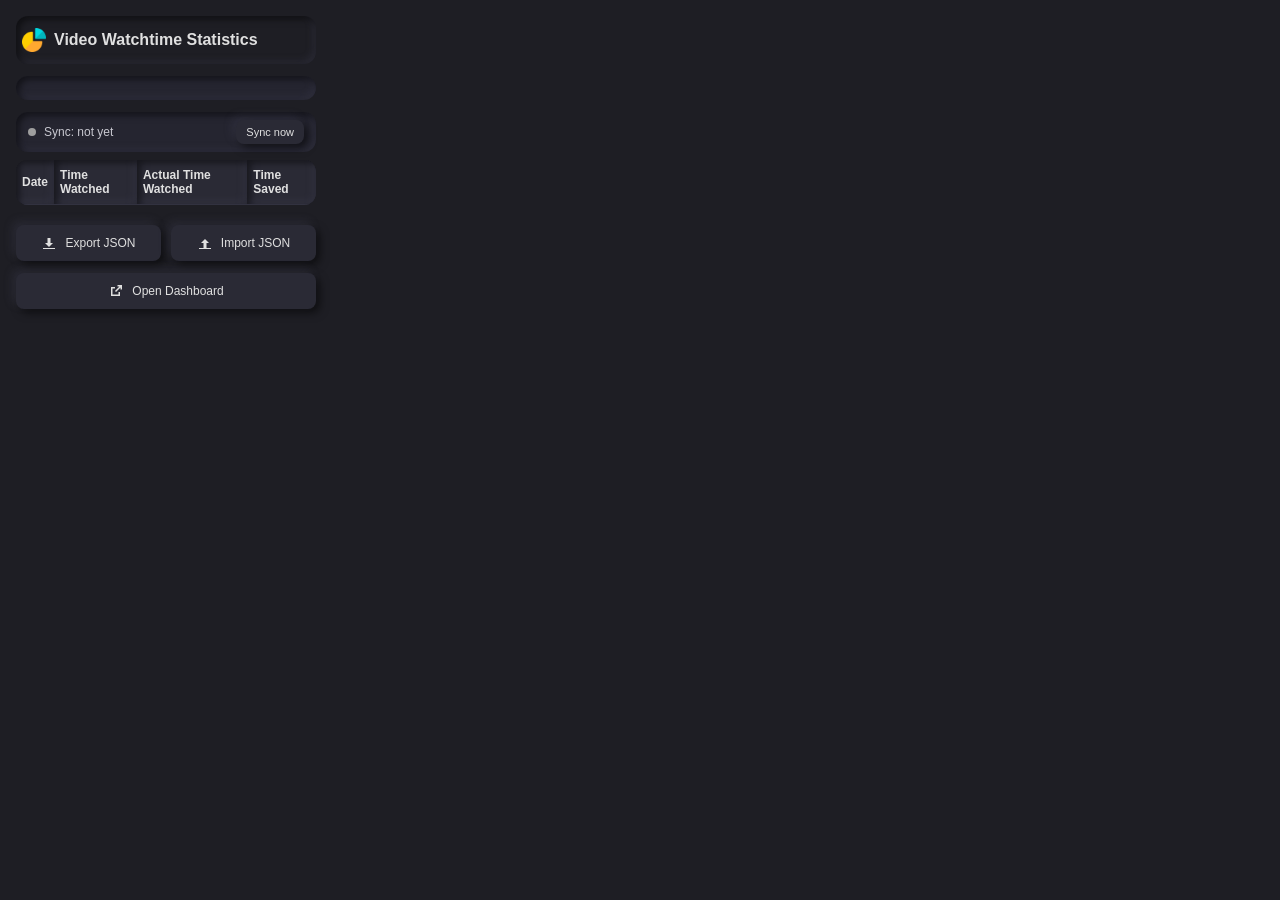
<file: popup.html>
<!DOCTYPE html>
<html>
    <head>
        <title>Video Watchtime Statistics</title>
        <style>
            body {
                width: 300px;
                padding: 8px 8px;
                font-family: Arial, sans-serif;
                font-size: 12px;
                background: #1e1e24;
                color: #e0e0e0;
            }

            table {
                width: 100%;
                border-collapse: collapse;
                margin-top: 8px;
                background-color: #252530;
                border-radius: 12px;
                overflow: hidden;
                box-shadow: inset 3px 3px 7px rgba(0, 0, 0, 0.5), inset -3px -3px 7px rgba(70, 70, 90, 0.3);
                padding: 12px;
            }

            th, td {
                border: none;
                border-bottom: 1px solid rgba(70, 70, 90, 0.3);
                padding: 8px 6px;
                text-align: left;
            }

            th {
                background: #2a2a35;
                color: #e0e0e0;
                font-weight: 600;
                box-shadow: inset 3px 3px 7px rgba(0, 0, 0, 0.5), inset -3px -3px 7px rgba(70, 70, 90, 0.3);
            }

            #pagination button {
                margin: 0 6px;
                font-size: 12px;
                padding: 8px 16px;
                border: none;
                border-radius: 8px;
                background: #2a2a35;
                color: #e0e0e0;
                cursor: pointer;
                transition: all 0.3s;
                box-shadow: 4px 4px 8px rgba(0, 0, 0, 0.5), -4px -4px 8px rgba(70, 70, 90, 0.3);
            }

            #pagination button:hover {
                background: #323245;
                box-shadow: 3px 3px 5px rgba(0, 0, 0, 0.5), -3px -3px 5px rgba(70, 70, 90, 0.3);
            }

            #pagination button:active {
                box-shadow: inset 3px 3px 7px rgba(0, 0, 0, 0.5), inset -3px -3px 7px rgba(70, 70, 90, 0.3);
            }

            .icon-button {
                width: 36px;
                height: 36px;
                border-radius: 10px;
                border: none;
                background: #2a2a35;
                cursor: pointer;
                padding: 8px;
                transition: all 0.3s;
                box-shadow: 4px 4px 8px rgba(0, 0, 0, 0.5), -4px -4px 8px rgba(70, 70, 90, 0.3);
            }

            .icon-button:hover {
                box-shadow: 3px 3px 5px rgba(0, 0, 0, 0.5), -3px -3px 5px rgba(70, 70, 90, 0.3);
            }

            .icon-button:active {
                box-shadow: inset 3px 3px 7px rgba(0, 0, 0, 0.5), inset -3px -3px 7px rgba(70, 70, 90, 0.3);
            }

            .icon-button svg {
                width: 20px;
                height: 20px;
                fill: #e0e0e0;
            }

            .button-tooltip .tooltip-text {
                visibility: hidden;
                width: 90px;
                background: #2a2a35;
                color: #e0e0e0;
                text-align: center;
                border-radius: 8px;
                padding: 8px;
                position: absolute;
                z-index: 1;
                bottom: 125%;
                left: 50%;
                margin-left: -45px;
                opacity: 0;
                transition: opacity 0.3s;
                font-size: 11px;
                box-shadow: 4px 4px 8px rgba(0, 0, 0, 0.5), -4px -4px 8px rgba(70, 70, 90, 0.3);
            }

            .h2-container {
                display: flex;
                align-items: center;
                gap: 8px;
                margin-bottom: 12px;
                padding: 12px 6px;
                border-radius: 12px;
                box-shadow: inset 3px 3px 7px rgba(0, 0, 0, 0.5), inset -3px -3px 7px rgba(70, 70, 90, 0.3);
            }
            
            .h2-icon {
                width: 24px;
                height: 24px;
            }
            
            h2 {
                margin: 0;
                font-size: 16px;
            }
            
            #pagination {
                display: flex;
                justify-content: center;
                align-items: center;
                margin-top: 8px;
            }

            .stats-card {
                background: #252530;
                border-radius: 12px;
                padding: 12px;
                margin-bottom: 12px;
                box-shadow: inset 3px 3px 7px rgba(0, 0, 0, 0.5), inset -3px -3px 7px rgba(70, 70, 90, 0.3);
            }

            .stats-card p {
                margin: 8px 0;
                font-size: 13px;
                color: #e0e0e0;
            }

            .sync-row {
                display: flex;
                align-items: center;
                gap: 8px;
                padding: 8px 12px;
                margin-bottom: 8px;
                border-radius: 12px;
                background-color: #252530;
                font-size: 12px;
                color: #c8c8d0;
                box-shadow: inset 3px 3px 7px rgba(0, 0, 0, 0.5), inset -3px -3px 7px rgba(70, 70, 90, 0.3);
            }

            .sync-dot {
                width: 8px;
                height: 8px;
                border-radius: 50%;
                flex-shrink: 0;
            }

            .sync-dot.ok { background: #4caf50; }
            .sync-dot.unavailable { background: #e57373; }
            .sync-dot.unknown { background: #9e9e9e; }
            .sync-dot.syncing { background: #6ea8fe; animation: sync-pulse 1s infinite alternate; }

            @keyframes sync-pulse {
                from { opacity: 0.4; }
                to { opacity: 1; }
            }

            #syncStatusText { flex: 1; white-space: nowrap; overflow: hidden; text-overflow: ellipsis; }

            .sync-btn {
                border: none;
                border-radius: 8px;
                padding: 6px 10px;
                font-size: 11px;
                background: #2a2a35;
                color: #e0e0e0;
                cursor: pointer;
                box-shadow: 4px 4px 8px rgba(0, 0, 0, 0.5), -4px -4px 8px rgba(70, 70, 90, 0.3);
                transition: all 0.3s;
            }

            .sync-btn:hover { background: #323245; }
            .sync-btn:active { box-shadow: inset 3px 3px 7px rgba(0, 0, 0, 0.5), inset -3px -3px 7px rgba(70, 70, 90, 0.3); }
            .sync-btn:disabled { opacity: 0.5; cursor: default; }

            .action-link {
                display: inline-flex;
                align-items: center;
                justify-content: center;
                gap: 8px;
                text-decoration: none;
                color: #e0e0e0;
                padding: 10px 10px;
                border-radius: 8px;
                transition: all 0.3s;
                flex: 1;
                max-width: 45%;
                margin-top: 12px;
                background: #2a2a35;
                box-shadow: 4px 4px 8px rgba(0, 0, 0, 0.5), -4px -4px 8px rgba(70, 70, 90, 0.3);
            }
    
            .action-link:hover {
                background: #323245;
                box-shadow: 3px 3px 5px rgba(0, 0, 0, 0.5), -3px -3px 5px rgba(70, 70, 90, 0.3);
            }
    
            .action-link svg {
                width: 16px;
                height: 16px;
                fill: #e0e0e0;
            }

            .action-buttons {
                display: flex;
                justify-content: space-between;
                gap: 10px;
                margin-top: 12px;
            }

            .action-buttons .action-link {
                flex: 1;
                max-width: none;
                margin-top: 0;
                text-align: center;
            }
        </style>
    </head>
    <body>
        <div class="h2-container">
            <img src="icons/icon128.png" alt="Icon" class="h2-icon">
            <h2>Video Watchtime Statistics</h2>
        </div>
        <div id="totalStats" class="stats-card"></div>

        <div id="syncRow" class="sync-row">
            <span id="syncDot" class="sync-dot unknown"></span>
            <span id="syncStatusText">Sync: not yet</span>
            <button id="syncNowBtn" class="sync-btn" title="Push full history to the local dashboard app">Sync now</button>
        </div>
        <table id="historyTable">
            <tr>
                <th>Date</th>
                <th>Time Watched</th>
                <th>Actual Time Watched</th>
                <th>Time Saved</th>
            </tr>
        </table>
        <div id="pagination"></div>

        <div class="action-buttons">
            <a href="#" id="exportBtn" class="action-link">
                <svg xmlns="http://www.w3.org/2000/svg" width="16" height="16" viewBox="0 0 16 16">
                    <path d="M8 12l-4-4h2.5V3h3v5H12L8 12z"/>
                    <path d="M14 13v1H2v-1h12z"/>
                </svg>
                Export JSON
            </a>
            <a href="#" id="importBtn" class="action-link">
                <svg xmlns="http://www.w3.org/2000/svg" width="16" height="16" viewBox="0 0 16 16">
                    <path d="M8 4l4 4h-2.5v5h-3V8H4l4-4z"/>
                    <path d="M14 13v1H2v-1h12z"/>
                </svg>
                Import JSON
            </a>
        </div>

        <!-- Keep the URL in sync with SYNC_URL in sync.js -->
        <div class="action-buttons">
            <a href="http://127.0.0.1:8420/" target="_blank" rel="noreferrer" id="dashboardLink" class="action-link"
               title="Open the watchtime dashboard in a new tab">
                <svg xmlns="http://www.w3.org/2000/svg" width="16" height="16" viewBox="0 0 16 16">
                    <path d="M9.5 2H14v4.5h-1.5V4.56L8.03 9.03 6.97 7.97l4.47-4.47H9.5V2z"/>
                    <path d="M3 4h4v1.5H4.5v6h6V9H12v4H3V4z"/>
                </svg>
                Open Dashboard
            </a>
        </div>
        <input type="file" id="importFile" accept=".json" style="display: none;">
        <script src="popup.js"></script>
    </body>
</html>
</file>
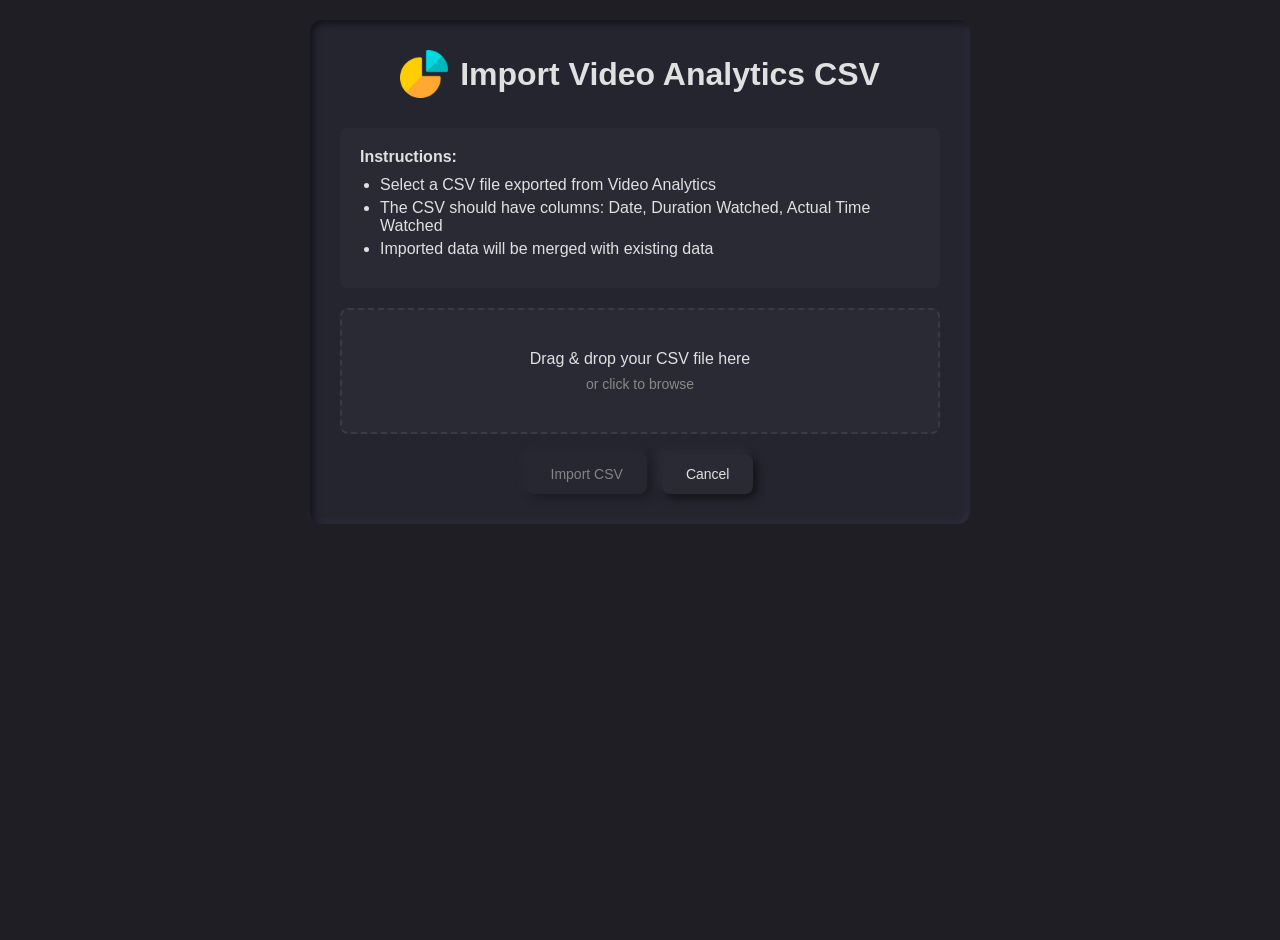
<file: firefox/import.html>
<!DOCTYPE html>
<html>
    <head>
        <title>Video Analytics - Import CSV</title>
        <style>
            body {
                font-family: Arial, sans-serif;
                background: #1e1e24;
                color: #e0e0e0;
                margin: 0;
                padding: 20px;
                min-height: 100vh;
                display: flex;
                flex-direction: column;
                align-items: center;
            }

            .container {
                max-width: 600px;
                width: 100%;
                background: #252530;
                border-radius: 12px;
                padding: 30px;
                box-shadow: inset 3px 3px 7px rgba(0, 0, 0, 0.5), inset -3px -3px 7px rgba(70, 70, 90, 0.3);
            }

            h1 {
                text-align: center;
                margin-bottom: 30px;
                color: #e0e0e0;
            }

            .drop-area {
                border: 2px dashed #3a3a45;
                border-radius: 8px;
                padding: 40px;
                text-align: center;
                margin-bottom: 20px;
                cursor: pointer;
                transition: all 0.3s;
                background: #2a2a35;
            }

            .drop-area:hover {
                border-color: #e0e0e0;
                background: #323245;
            }

            .drop-area.dragover {
                border-color: #e0e0e0;
                background: #323245;
            }

            .drop-area p {
                margin: 0;
                font-size: 16px;
            }

            .drop-area .small {
                font-size: 14px;
                color: #888;
                margin-top: 8px;
            }

            .file-input {
                display: none;
            }

            .file-info {
                background: #2a2a35;
                border-radius: 8px;
                padding: 15px;
                margin-bottom: 20px;
                display: none;
            }

            .file-info h3 {
                margin: 0 0 10px 0;
                font-size: 14px;
                color: #e0e0e0;
            }

            .buttons {
                display: flex;
                gap: 15px;
                justify-content: center;
            }

            .btn {
                padding: 12px 24px;
                border: none;
                border-radius: 8px;
                cursor: pointer;
                font-size: 14px;
                transition: all 0.3s;
                box-shadow: 4px 4px 8px rgba(0, 0, 0, 0.5), -4px -4px 8px rgba(70, 70, 90, 0.3);
            }

            .btn-primary {
                background: #2a2a35;
                color: #e0e0e0;
            }

            .btn-primary:hover {
                background: #323245;
            }

            .btn-secondary {
                background: #2a2a35;
                color: #e0e0e0;
            }

            .btn-secondary:hover {
                background: #323245;
            }

            .btn:disabled {
                opacity: 0.5;
                cursor: not-allowed;
            }

            .status {
                margin-top: 20px;
                padding: 15px;
                border-radius: 8px;
                text-align: center;
                display: none;
            }

            .status.success {
                background: #2d5a2d;
                color: #e0e0e0;
            }

            .status.error {
                background: #5a2d2d;
                color: #e0e0e0;
            }

            .instructions {
                background: #2a2a35;
                border-radius: 8px;
                padding: 20px;
                margin-bottom: 20px;
            }

            .instructions h3 {
                margin: 0 0 10px 0;
                font-size: 16px;
            }

            .instructions ul {
                margin: 10px 0;
                padding-left: 20px;
            }

            .instructions li {
                margin-bottom: 5px;
            }
        </style>
    </head>
    <body>
        <div class="container">
            <div style="display: flex; align-items: center; justify-content: center; gap: 12px; margin-bottom: 30px;">
                <img src="icons/icon128.png" alt="Video Analytics Icon" style="width: 48px; height: 48px;">
                <h1 style="margin: 0;">Import Video Analytics CSV</h1>
            </div>
            
            <div class="instructions">
                <h3>Instructions:</h3>
                <ul>
                    <li>Select a CSV file exported from Video Analytics</li>
                    <li>The CSV should have columns: Date, Duration Watched, Actual Time Watched</li>
                    <li>Imported data will be merged with existing data</li>
                </ul>
            </div>

            <div class="drop-area" id="dropArea">
                <p>Drag & drop your CSV file here</p>
                <p class="small">or click to browse</p>
            </div>

            <input type="file" id="fileInput" class="file-input" accept=".csv">

            <div class="file-info" id="fileInfo">
                <h3>Selected File:</h3>
                <p id="fileName"></p>
                <p id="fileSize"></p>
            </div>

            <div class="buttons">
                <button id="importBtn" class="btn btn-primary" disabled>Import CSV</button>
                <button id="cancelBtn" class="btn btn-secondary">Cancel</button>
            </div>

            <div id="status" class="status"></div>
        </div>

        <script src="import.js"></script>
    </body>
</html>
</file>
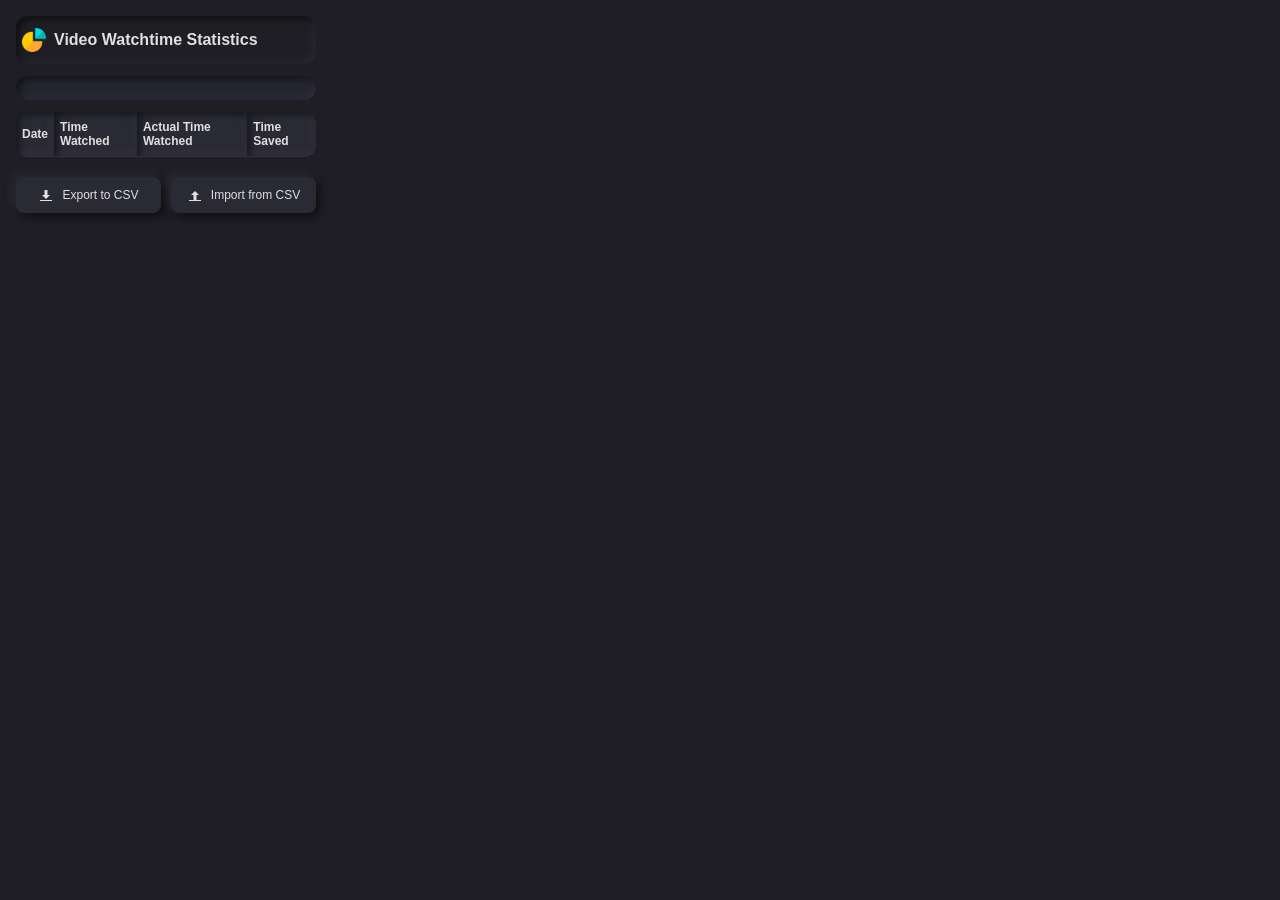
<file: firefox/popup.html>
<!DOCTYPE html>
<html>
    <head>
        <title>Video Watchtime Statistics</title>
        <style>
            body {
                width: 300px;
                padding: 8px 8px;
                font-family: Arial, sans-serif;
                font-size: 12px;
                background: #1e1e24;
                color: #e0e0e0;
            }

            table {
                width: 100%;
                border-collapse: collapse;
                margin-top: 8px;
                background-color: #252530;
                border-radius: 12px;
                overflow: hidden;
                box-shadow: inset 3px 3px 7px rgba(0, 0, 0, 0.5), inset -3px -3px 7px rgba(70, 70, 90, 0.3);
                padding: 12px;
            }

            th, td {
                border: none;
                border-bottom: 1px solid rgba(70, 70, 90, 0.3);
                padding: 8px 6px;
                text-align: left;
            }

            th {
                background: #2a2a35;
                color: #e0e0e0;
                font-weight: 600;
                box-shadow: inset 3px 3px 7px rgba(0, 0, 0, 0.5), inset -3px -3px 7px rgba(70, 70, 90, 0.3);
            }

            #pagination button {
                margin: 0 6px;
                font-size: 12px;
                padding: 8px 16px;
                border: none;
                border-radius: 8px;
                background: #2a2a35;
                color: #e0e0e0;
                cursor: pointer;
                transition: all 0.3s;
                box-shadow: 4px 4px 8px rgba(0, 0, 0, 0.5), -4px -4px 8px rgba(70, 70, 90, 0.3);
            }

            #pagination button:hover {
                background: #323245;
                box-shadow: 3px 3px 5px rgba(0, 0, 0, 0.5), -3px -3px 5px rgba(70, 70, 90, 0.3);
            }

            #pagination button:active {
                box-shadow: inset 3px 3px 7px rgba(0, 0, 0, 0.5), inset -3px -3px 7px rgba(70, 70, 90, 0.3);
            }

            .icon-button {
                width: 36px;
                height: 36px;
                border-radius: 10px;
                border: none;
                background: #2a2a35;
                cursor: pointer;
                padding: 8px;
                transition: all 0.3s;
                box-shadow: 4px 4px 8px rgba(0, 0, 0, 0.5), -4px -4px 8px rgba(70, 70, 90, 0.3);
            }

            .icon-button:hover {
                box-shadow: 3px 3px 5px rgba(0, 0, 0, 0.5), -3px -3px 5px rgba(70, 70, 90, 0.3);
            }

            .icon-button:active {
                box-shadow: inset 3px 3px 7px rgba(0, 0, 0, 0.5), inset -3px -3px 7px rgba(70, 70, 90, 0.3);
            }

            .icon-button svg {
                width: 20px;
                height: 20px;
                fill: #e0e0e0;
            }

            .button-tooltip .tooltip-text {
                visibility: hidden;
                width: 90px;
                background: #2a2a35;
                color: #e0e0e0;
                text-align: center;
                border-radius: 8px;
                padding: 8px;
                position: absolute;
                z-index: 1;
                bottom: 125%;
                left: 50%;
                margin-left: -45px;
                opacity: 0;
                transition: opacity 0.3s;
                font-size: 11px;
                box-shadow: 4px 4px 8px rgba(0, 0, 0, 0.5), -4px -4px 8px rgba(70, 70, 90, 0.3);
            }

            .h2-container {
                display: flex;
                align-items: center;
                gap: 8px;
                margin-bottom: 12px;
                padding: 12px 6px;
                border-radius: 12px;
                box-shadow: inset 3px 3px 7px rgba(0, 0, 0, 0.5), inset -3px -3px 7px rgba(70, 70, 90, 0.3);
            }

            .h2-icon {
                width: 24px;
                height: 24px;
            }

            h2 {
                margin: 0;
                font-size: 16px;
            }

            #pagination {
                display: flex;
                justify-content: center;
                align-items: center;
                margin-top: 8px;
            }

            .stats-card {
                background: #252530;
                border-radius: 12px;
                padding: 12px;
                margin-bottom: 12px;
                box-shadow: inset 3px 3px 7px rgba(0, 0, 0, 0.5), inset -3px -3px 7px rgba(70, 70, 90, 0.3);
            }

            .stats-card p {
                margin: 8px 0;
                font-size: 13px;
                color: #e0e0e0;
            }

            .action-link {
                display: inline-flex;
                align-items: center;
                justify-content: center;
                gap: 8px;
                text-decoration: none;
                color: #e0e0e0;
                padding: 10px 10px;
                border-radius: 8px;
                transition: all 0.3s;
                flex: 1;
                max-width: 45%;
                margin-top: 12px;
                background: #2a2a35;
                box-shadow: 4px 4px 8px rgba(0, 0, 0, 0.5), -4px -4px 8px rgba(70, 70, 90, 0.3);
            }

            .action-link:hover {
                background: #323245;
                box-shadow: 3px 3px 5px rgba(0, 0, 0, 0.5), -3px -3px 5px rgba(70, 70, 90, 0.3);
            }

            .action-link svg {
                width: 16px;
                height: 16px;
                fill: #e0e0e0;
            }

            .action-buttons {
                display: flex;
                justify-content: space-between;
                gap: 10px;
                margin-top: 12px;
            }

            .action-buttons .action-link {
                flex: 1;
                max-width: none;
                margin-top: 0;
                text-align: center;
            }
        </style>
    </head>
    <body>
        <div class="h2-container">
            <img src="icons/icon128.png" alt="Icon" class="h2-icon">
            <h2>Video Watchtime Statistics</h2>
        </div>
        <div id="totalStats" class="stats-card"></div>
        <table id="historyTable">
            <tr>
                <th>Date</th>
                <th>Time Watched</th>
                <th>Actual Time Watched</th>
                <th>Time Saved</th>
            </tr>
        </table>
        <div id="pagination"></div>

        <div class="action-buttons">
            <a href="#" id="exportBtn" class="action-link">
                <svg xmlns="http://www.w3.org/2000/svg" width="16" height="16" viewBox="0 0 16 16">
                    <path d="M8 12l-4-4h2.5V3h3v5H12L8 12z"/>
                    <path d="M14 13v1H2v-1h12z"/>
                </svg>
                Export to CSV
            </a>
            <a href="#" id="importBtn" class="action-link">
                <svg xmlns="http://www.w3.org/2000/svg" width="16" height="16" viewBox="0 0 16 16">
                    <path d="M8 4l4 4h-2.5v5h-3V8H4l4-4z"/>
                    <path d="M14 13v1H2v-1h12z"/>
                </svg>
                Import from CSV
            </a>
        </div>

        <script src="popup.js"></script>
    </body>
</html>
</file>
